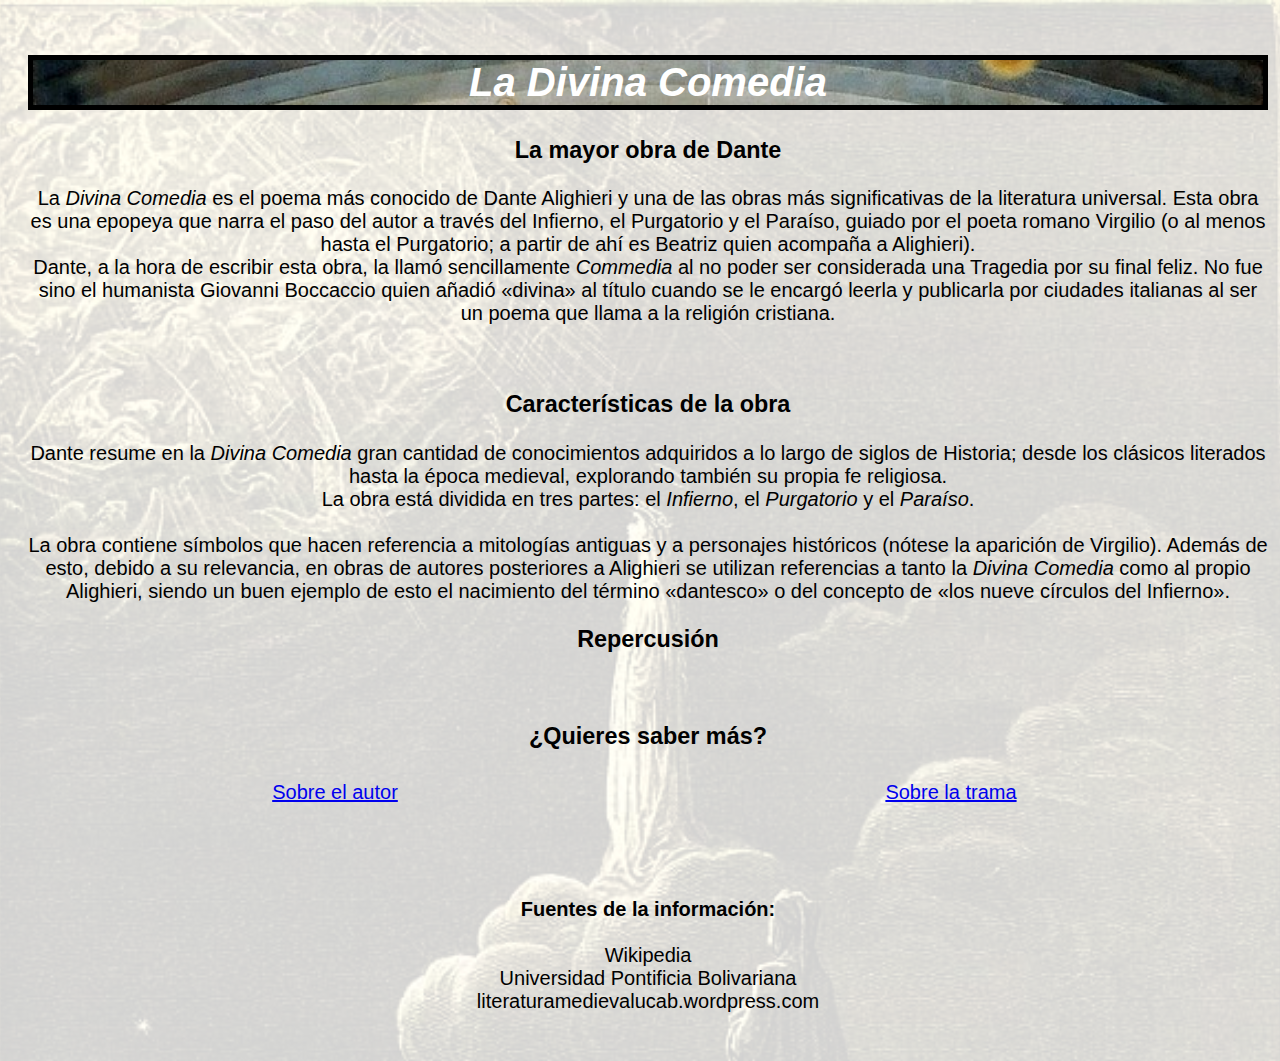
<file: index.html>
<!DOCTYPE html>
<html lang="es">
<head>
    <title>Tarea HTML</title>
    <link rel="icon" href="/img/imagen.png">
    <meta name="description" content="placeholder">
    <script type="text/javasctipt" src="script.js"></script>
    <link rel="stylesheet" href="style.css">
</head>
<body>
    <h1 id="titulo">La Divina Comedia</h1>
    <h3>La mayor obra de Dante</h3>
    <p>La <i>Divina Comedia</i> es el poema más conocido de Dante Alighieri y una de las obras más significativas de la literatura universal. Esta obra es una epopeya que narra el paso del autor a través del Infierno, el Purgatorio y el Paraíso, guiado por el poeta romano Virgilio (o al menos hasta el Purgatorio; a partir de ahí es Beatriz quien acompaña a Alighieri).<br>Dante, a la hora de escribir esta obra, la llamó sencillamente <i>Commedia</i> al no poder ser considerada una Tragedia por su final feliz. No fue sino el humanista Giovanni Boccaccio quien añadió «divina» al título cuando se le encargó leerla y publicarla por ciudades italianas al ser un poema que llama a la religión cristiana.</p><br>
    <h3>Características de la obra</h3>
    <p>Dante resume en la <i>Divina Comedia</i> gran cantidad de conocimientos adquiridos a lo largo de siglos de Historia; desde los clásicos literados hasta la época medieval, explorando también su propia fe religiosa.<br>La obra está dividida en tres partes: el <i>Infierno</i>, el <i>Purgatorio</i> y el <i>Paraíso</i>.<br><br>La obra contiene símbolos que hacen referencia a mitologías antiguas y a personajes históricos (nótese la aparición de Virgilio). Además de esto, debido a su relevancia, en obras de autores posteriores a Alighieri se utilizan referencias a tanto la <i>Divina Comedia</i> como al propio Alighieri, siendo un buen ejemplo de esto el nacimiento del término «dantesco» o del concepto de «los nueve círculos del Infierno».<p>
    <h3>Repercusión</h3>
    <p></p><br>
    <h3>¿Quieres saber más?</h3>
    <div id="redir">
        <div class="text"><a href="elautor.html">Sobre el autor</a></div>
        <div class="text"><a href="latrama.html">Sobre la trama</a></div>
    </div>
    <p><br><br></p>
    <p><b>Fuentes de la información:</b><br><br>Wikipedia<br>Universidad Pontificia Bolivariana<br>literaturamedievalucab.wordpress.com</p>
</body>
</html>

<!--
    ¡Fuentes!

        Wikipedia: https://es.wikipedia.org/wiki/Divina_comedia
        Universidad Pontificia Bolivariana: https://www.upb.edu.co/es/central-blogs/cultura/divina-comedia-dante
-->
</file>
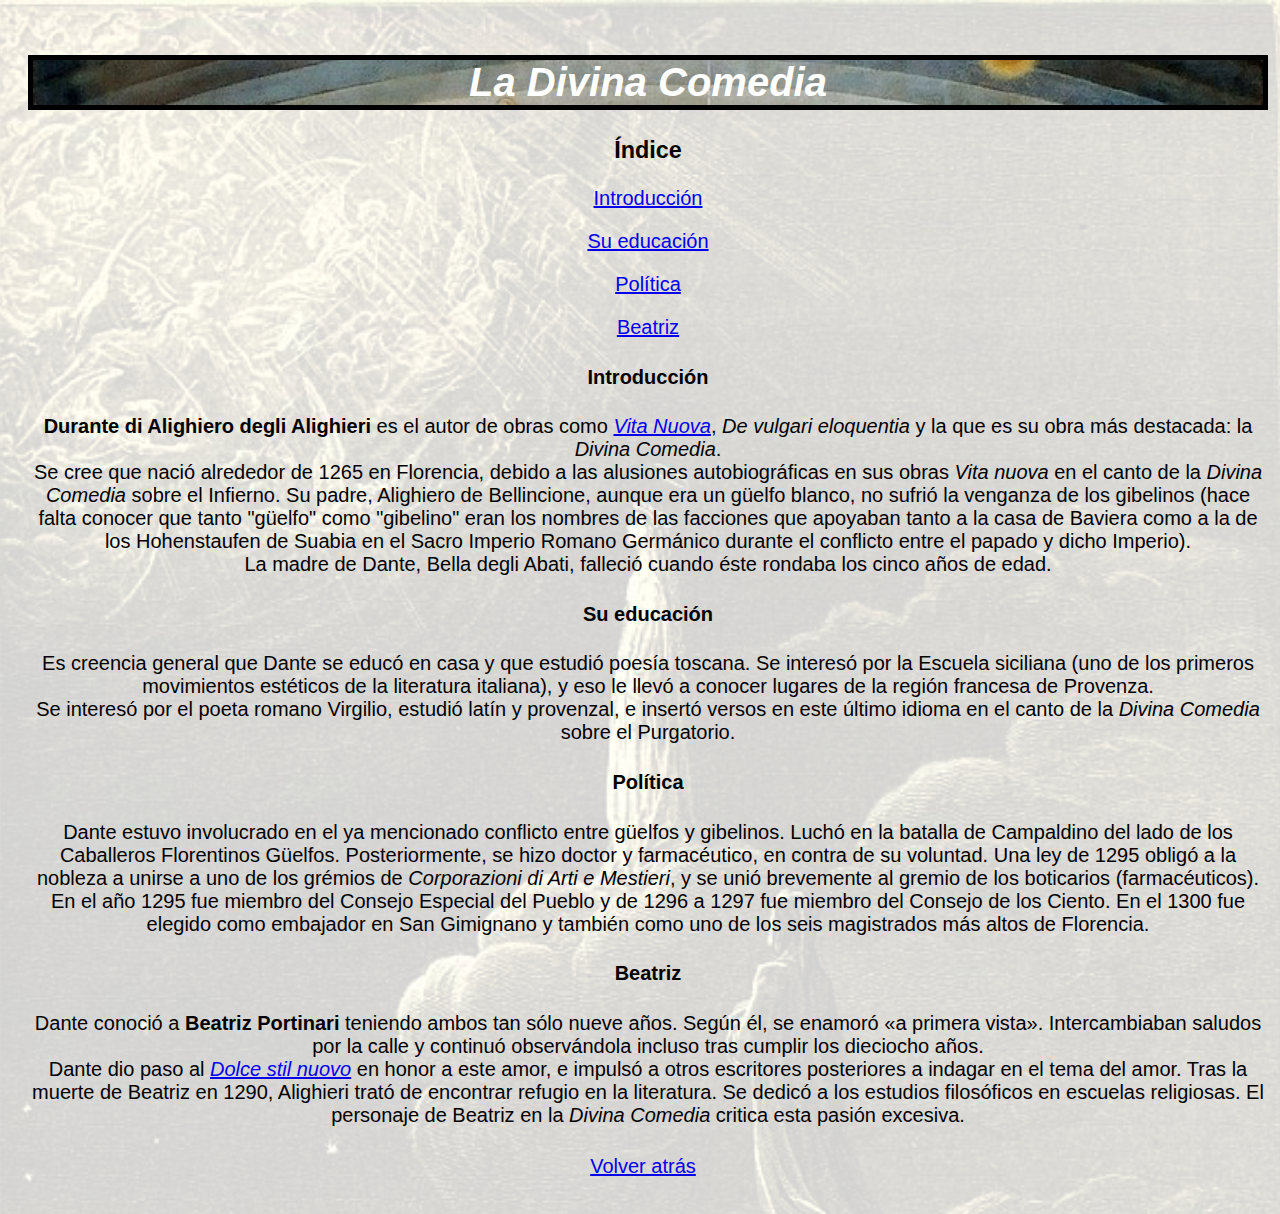
<file: elautor.html>
<!DOCTYPE html>
<html lang="es">
<head>
    <title>Tarea HTML</title>
    <link rel="icon" href="/img/imagen.png">
    <meta name="description" content="placeholder">
    <script type="text/javasctipt" src="script.js"></script>
    <link rel="stylesheet" href="style.css">
</head>
<body>
    <h1 id="titulo">La Divina Comedia</h1>
    <h3>Índice</h5>
    <p><a href="#1">Introducción</a></p>
    <p><a href="#2">Su educación</a></p>
    <p><a href="#3">Política</a></p>
    <p><a href="#4">Beatriz</a></p>
    <h4 id="1">Introducción</h4>
    <p><b>Durante di Alighiero degli Alighieri</b> es el autor de obras como <i><a href="https://es.wikipedia.org/wiki/Vita_nuova">Vita Nuova</a></i>, <i>De vulgari eloquentia</i> y la que es su obra más destacada: la <i>Divina Comedia</i>. <br>Se cree que nació alrededor de 1265 en Florencia, debido a las alusiones autobiográficas en sus obras <i>Vita nuova</i> en el canto de la <i>Divina Comedia</i> sobre el Infierno. Su padre, Alighiero de Bellincione, aunque era un güelfo blanco, no sufrió la venganza de los gibelinos (hace falta conocer que tanto "güelfo" como "gibelino" eran los nombres de las facciones que apoyaban tanto a la casa de Baviera como a la de los Hohenstaufen de Suabia en el Sacro Imperio Romano Germánico durante el conflicto entre el papado y dicho Imperio). <br>La madre de Dante, Bella degli Abati, falleció cuando éste rondaba los cinco años de edad.</p>
    <h4 id="2">Su educación</h4>
    <p>Es creencia general que Dante se educó en casa y que estudió poesía toscana. Se interesó por la Escuela siciliana (uno de los primeros movimientos estéticos de la literatura italiana), y eso le llevó a conocer lugares de la región francesa de Provenza.<br>Se interesó por el poeta romano Virgilio, estudió latín y provenzal, e insertó versos en este último idioma en el canto de la <i>Divina Comedia</i> sobre el Purgatorio.</p>
    <h4 id="3">Política</h4>
    <p>Dante estuvo involucrado en el ya mencionado conflicto entre güelfos y gibelinos. Luchó en la batalla de Campaldino del lado de los Caballeros Florentinos Güelfos. Posteriormente, se hizo doctor y farmacéutico, en contra de su voluntad. Una ley de 1295 obligó a la nobleza a unirse a uno de los grémios de <i>Corporazioni di Arti e Mestieri</i>, y se unió brevemente al gremio de los boticarios (farmacéuticos). <br>En el año 1295 fue miembro del Consejo Especial del Pueblo y de 1296 a 1297 fue miembro del Consejo de los Ciento. En el 1300 fue elegido como embajador en San Gimignano y también como uno de los seis magistrados más altos de Florencia.</p>
    <h4 id="4">Beatriz</h4>
    <p>Dante conoció a <b>Beatriz Portinari</b> teniendo ambos tan sólo nueve años. Según él, se enamoró «a primera vista». Intercambiaban saludos por la calle y continuó observándola incluso tras cumplir los dieciocho años. <br>Dante dio paso al <i><a href="https://literaturamedievalucab.wordpress.com/2016/12/19/dolce-stil-nuovo-dulce-estilo-nuevo/">Dolce stil nuovo</a></i> en honor a este amor, e impulsó a otros escritores posteriores a indagar en el tema del amor. Tras la muerte de Beatriz en 1290, Alighieri trató de encontrar refugio en la literatura. Se dedicó a los estudios filosóficos en escuelas religiosas. El personaje de Beatriz en la <i>Divina Comedia</i> critica esta pasión excesiva.</p>

    <div id="redir">
        <div class="text"><a href="index.html">Volver atrás</div>
    </div>
    
</body>
</html>
</file>
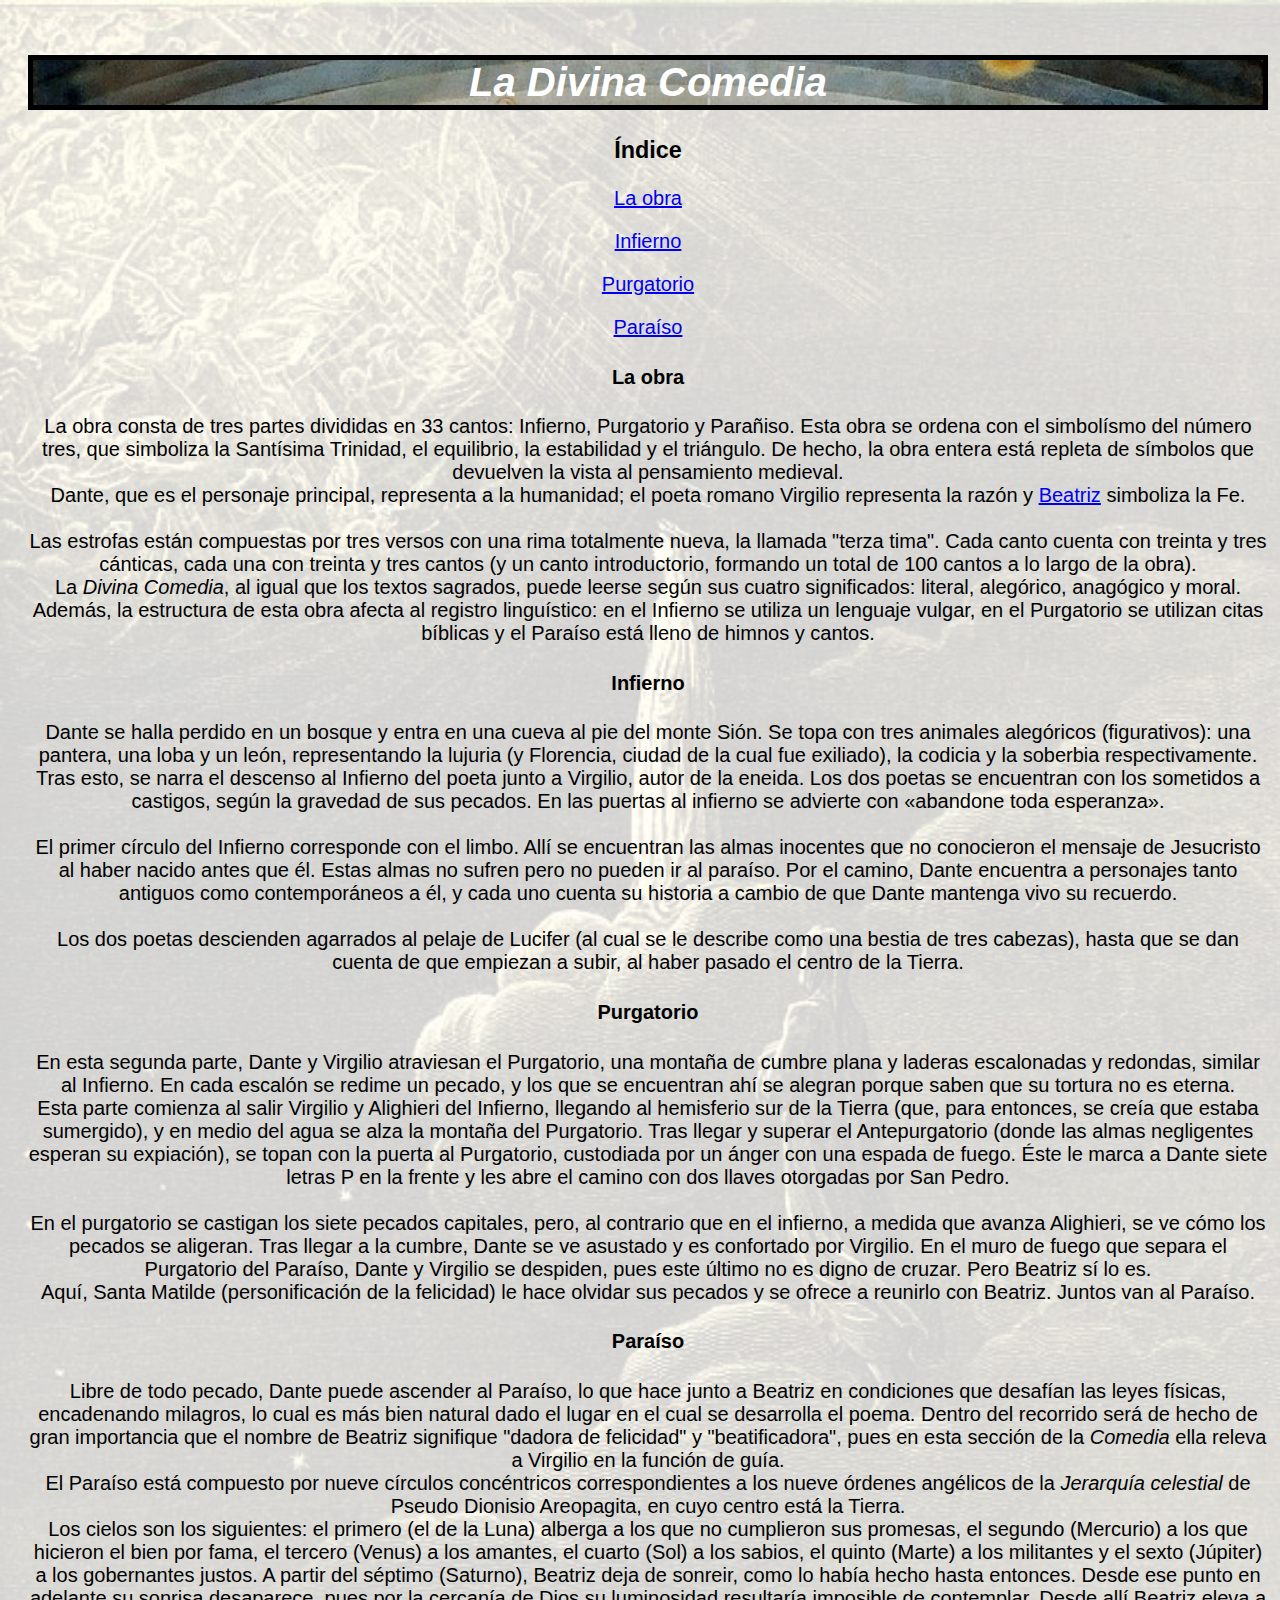
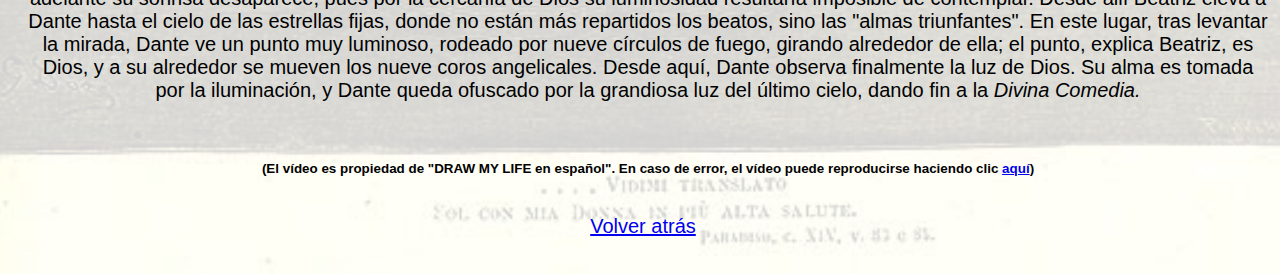
<file: latrama.html>
<!DOCTYPE html>
<html lang="es">
    <head>
        <title>Tarea HTML</title>
        <link rel="icon" href="/img/imagen.png">
        <meta name="description" content="placeholder">
        <script type="text/javasctipt" src="script.js"></script>
        <script src="https://static.elfsight.com/platform/platform.js" async></script>
    <link rel="stylesheet" href="style.css">
</head>
<body>
    <h1 id="titulo">La Divina Comedia</h1>
    <h3>Índice</h5>
    <p><a href="#1">La obra</a></p>
    <p><a href="#2">Infierno</a></p>
    <p><a href="#3">Purgatorio</a></p>
    <p><a href="#4">Paraíso</a></p>
    <h4 id="1">La obra</h4>
    <p>La obra consta de tres partes divididas en 33 cantos: Infierno, Purgatorio y Parañiso. Esta obra se ordena con el simbolísmo del número tres, que simboliza la Santísima Trinidad, el equilibrio, la estabilidad y el triángulo. De hecho, la obra entera está repleta de símbolos que devuelven la vista al pensamiento medieval. <br>Dante, que es el personaje principal, representa a la humanidad; el poeta romano Virgilio representa la razón y <a href="./elautor.html#4">Beatriz</a> simboliza la Fe. <br><br>Las estrofas están compuestas por tres versos con una rima totalmente nueva, la llamada "terza tima". Cada canto cuenta con treinta y tres cánticas, cada una con treinta y tres cantos (y un canto introductorio, formando un total de 100 cantos a lo largo de la obra). <br>La <i>Divina Comedia</i>, al igual que los textos sagrados, puede leerse según sus cuatro significados: literal, alegórico, anagógico y moral. Además, la estructura de esta obra afecta al registro linguístico: en el Infierno se utiliza un lenguaje vulgar, en el Purgatorio se utilizan citas bíblicas y el Paraíso está lleno de himnos y cantos.</p>
    <h4 id="2">Infierno</h4>
    <p>Dante se halla perdido en un bosque y entra en una cueva al pie del monte Sión. Se topa con tres animales alegóricos (figurativos): una pantera, una loba y un león, representando la lujuria (y Florencia, ciudad de la cual fue exiliado), la codicia y la soberbia respectivamente. Tras esto, se narra el descenso al Infierno del poeta junto a Virgilio, autor de la eneida. Los dos poetas se encuentran con los sometidos a castigos, según la gravedad de sus pecados. En las puertas al infierno se advierte con «abandone toda esperanza». <br><br>El primer círculo del Infierno corresponde con el limbo. Allí se encuentran las almas inocentes que no conocieron el mensaje de Jesucristo al haber nacido antes que él. Estas almas no sufren pero no pueden ir al paraíso. Por el camino, Dante encuentra a personajes tanto antiguos como contemporáneos a él, y cada uno cuenta su historia a cambio de que Dante mantenga vivo su recuerdo. <br><br>Los dos poetas descienden agarrados al pelaje de Lucifer (al cual se le describe como una bestia de tres cabezas), hasta que se dan cuenta de que empiezan a subir, al haber pasado el centro de la Tierra.</p>
    <h4 id="3">Purgatorio</h4>
    <p>En esta segunda parte, Dante y Virgilio atraviesan el Purgatorio, una montaña de cumbre plana y laderas escalonadas y redondas, similar al Infierno. En cada escalón se redime un pecado, y los que se encuentran ahí se alegran porque saben que su tortura no es eterna. <br>Esta parte comienza al salir Virgilio y Alighieri del Infierno, llegando al hemisferio sur de la Tierra (que, para entonces, se creía que estaba sumergido), y en medio del agua se alza la montaña del Purgatorio. Tras llegar y superar el Antepurgatorio (donde las almas negligentes esperan su expiación), se topan con la puerta al Purgatorio, custodiada por un ánger con una espada de fuego. Éste le marca a Dante siete letras P en la frente y les abre el camino con dos llaves otorgadas por San Pedro. <br><br>En el purgatorio se castigan los siete pecados capitales, pero, al contrario que en el infierno, a medida que avanza Alighieri, se ve cómo los pecados se aligeran. Tras llegar a la cumbre, Dante se ve asustado y es confortado por Virgilio. En el muro de fuego que separa el Purgatorio del Paraíso, Dante y Virgilio se despiden, pues este último no es digno de cruzar. Pero Beatriz sí lo es. <br>Aquí, Santa Matilde (personificación de la felicidad) le hace olvidar sus pecados y se ofrece a reunirlo con Beatriz. Juntos van al Paraíso.</p>
    <h4 id="4">Paraíso</h4>
    <p>Libre de todo pecado, Dante puede ascender al Paraíso, lo que hace junto a Beatriz en condiciones que desafían las leyes físicas, encadenando milagros, lo cual es más bien natural dado el lugar en el cual se desarrolla el poema. Dentro del recorrido será de hecho de gran importancia que el nombre de Beatriz signifique "dadora de felicidad" y "beatificadora", pues en esta sección de la <i>Comedia</i> ella releva a Virgilio en la función de guía. <br>El Paraíso está compuesto por nueve círculos concéntricos correspondientes a los nueve órdenes angélicos de la <i>Jerarquía celestial</i> de Pseudo Dionisio Areopagita, en cuyo centro está la Tierra. <br>Los cielos son los siguientes: el primero (el de la Luna) alberga a los que no cumplieron sus promesas, el segundo (Mercurio) a los que hicieron el bien por fama, el tercero (Venus) a los amantes, el cuarto (Sol) a los sabios, el quinto (Marte) a los militantes y el sexto (Júpiter) a los gobernantes justos. A partir del séptimo (Saturno), Beatriz deja de sonreir, como lo había hecho hasta entonces. Desde ese punto en adelante su sonrisa desaparece, pues por la cercanía de Dios su luminosidad resultaría imposible de contemplar. Desde allí Beatriz eleva a Dante hasta el cielo de las estrellas fijas, donde no están más repartidos los beatos, sino las "almas triunfantes". En este lugar, tras levantar la mirada, Dante ve un punto muy luminoso, rodeado por nueve círculos de fuego, girando alrededor de ella; el punto, explica Beatriz, es Dios, y a su alrededor se mueven los nueve coros angelicales. Desde aquí, Dante observa finalmente la luz de Dios. Su alma es tomada por la iluminación, y Dante queda ofuscado por la grandiosa luz del último cielo, dando fin a la <i>Divina Comedia.</i></p>

    <div class="elfsight-app-443124fb-69e0-479a-a359-42d83f45fa26" data-elfsight-app-lazy></div>
    <h6>(El vídeo es propiedad de "DRAW MY LIFE en español". En caso de error, el vídeo puede reproducirse haciendo clic <a href="https://youtu.be/GzEpj9jqAmY?si=-NrzWPLBN1_s2cuX">aquí</a>)</h6>

    <div id="redir">
        <div class="text"><a href="index.html">Volver atrás</div>
    </div>
</body>
</html>
</file>
<file: style.css>
* {
    box-sizing: border-box;
}

html{
    font-family:'Gill Sans', 'Gill Sans MT', Calibri, 'Trebuchet MS', sans-serif;
    text-align:center;
    box-sizing: border-box;
    font-size:15pt;
    background-image: url(img/divcom2.png);
    background-size: cover;
}

#titulo{
    font-family:Verdana, Geneva, Tahoma, sans-serif;
    font-style:oblique;
    border:5px solid black;
    color:white;;
    background-image: url(img/divcom1.jpg);
    background-size: 100%;
    background-position-y:-40pt;
}

body{
    padding:20px;
    width:100%;
    height:100%;
    text-justify:inter-cluster;
}

div{
    text-align:center;
    margin-right: 10px;
    padding: 0.2rem;
    width:100%
}

#redir{
    display:flex;
}
</file>
